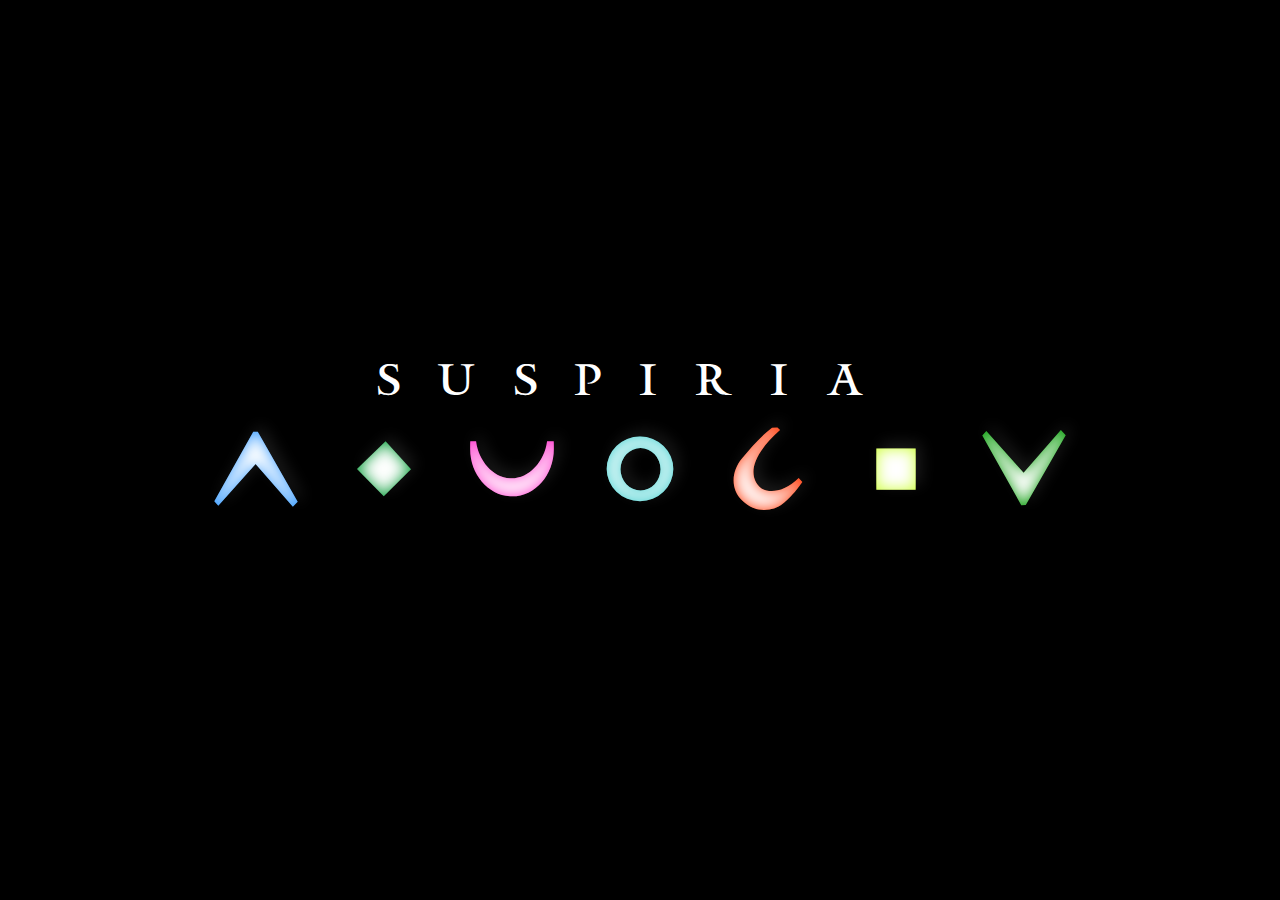
<file: index.html>
<!DOCTYPE html>
<html lang="pl-PL">

<head>
    <meta http-equiv="Content-Type" content="text/html;  charset=utf-8">
    <meta name="viewport" content="width=device-width, initial-scale=1">
    <title>Suspiria Symbols</title>
    <link rel='stylesheet' type='text/css' href='index.css'>
</head>

<body>
    <div id="title">
        <div>Suspiria</div>
    </div>
    <div id="result"></div>

    <script src="index.js"></script>
</body>

</html>
</file>
<file: index.css>
@font-face {
    font-family: "suspiria";
    src: url("./fonts/suspiria.eot");
    /* IE9 Compat Modes */
    src: url("./fonts/suspiria.eot?#iefix") format("embedded-opentype"), /* IE6-IE8 */
    url("./fonts/suspiria.otf") format("opentype"), /* Open Type Font */
    url("./fonts/suspiria.svg") format("svg"), /* Legacy iOS */
    url("./fonts/suspiria.ttf") format("truetype"), /* Safari, Android, iOS */
    url("./fonts/suspiria.woff") format("woff"), /* Modern Browsers */
    url("./fonts/suspiria.woff2") format("woff2");
    /* Modern Browsers */
    font-weight: normal;
    font-style: normal;
}

:root {
    --color_1: #006600;
    --color_2: #001600;
    --color_3: #000800;
    --color_back: #000000;
    /* --font: 'Rubik', sans-serif */
}

body {
    margin: 0;
    padding: 0;
    background-color: var(--color_back);
    color: var(--color_1);
    font-size: 20px;
    display: grid;
    height: 100vh;
    font-family: 'suspiria';
}

.icon {
    font-size: 100px;
    font-family: "Segoe UI Emoji";
}

#title {
    height: 45vh;
    align-self: center;
    justify-self: center;
    position: relative;
}

@keyframes show-suspiria {
    0% {
        letter-spacing: 0;
        opacity: 0;
    }
    15% {
        letter-spacing: 0;
        opacity: 0;
    }
    70% {
        opacity: 0.2;
    }
    100% {
        letter-spacing: 3vw;
        opacity: 1;
    }
}

#title div {
    position: absolute;
    bottom: 0vh;
    font-size: 3vw;
    color: #ffffff;
    text-transform: uppercase;
    letter-spacing: 3vw;
    transform: translateX(-50%);
    animation: show-suspiria 4s 1;
    animation-timing-function: linear;
}

#result {
    height: 55vh;
    align-self: center;
    justify-self: center;
}

svg {
    /* border: solid 1px red; */
    --size: 10vw;
    width: var(--size);
    height: var(--size);
    transition: all .6s;
}

.on {
    opacity: 1;
    transition: all .6s;
    fill: #ffffff;
    stroke: none;
    filter: url(#filter877)
}

.off {
    opacity: .1;
    transition: all .6s;
    fill: #ffffff;
    fill-opacity: 1;
    stroke: none;
    filter: url(#filter877)
}

.target-svg {
    stroke: none;
}

svg:hover {
    cursor: pointer;
    transform: scale(1.3);
}

svg:hover .on {
    opacity: .1;
}

svg:hover .off {
    opacity: .3;
}
</file>
